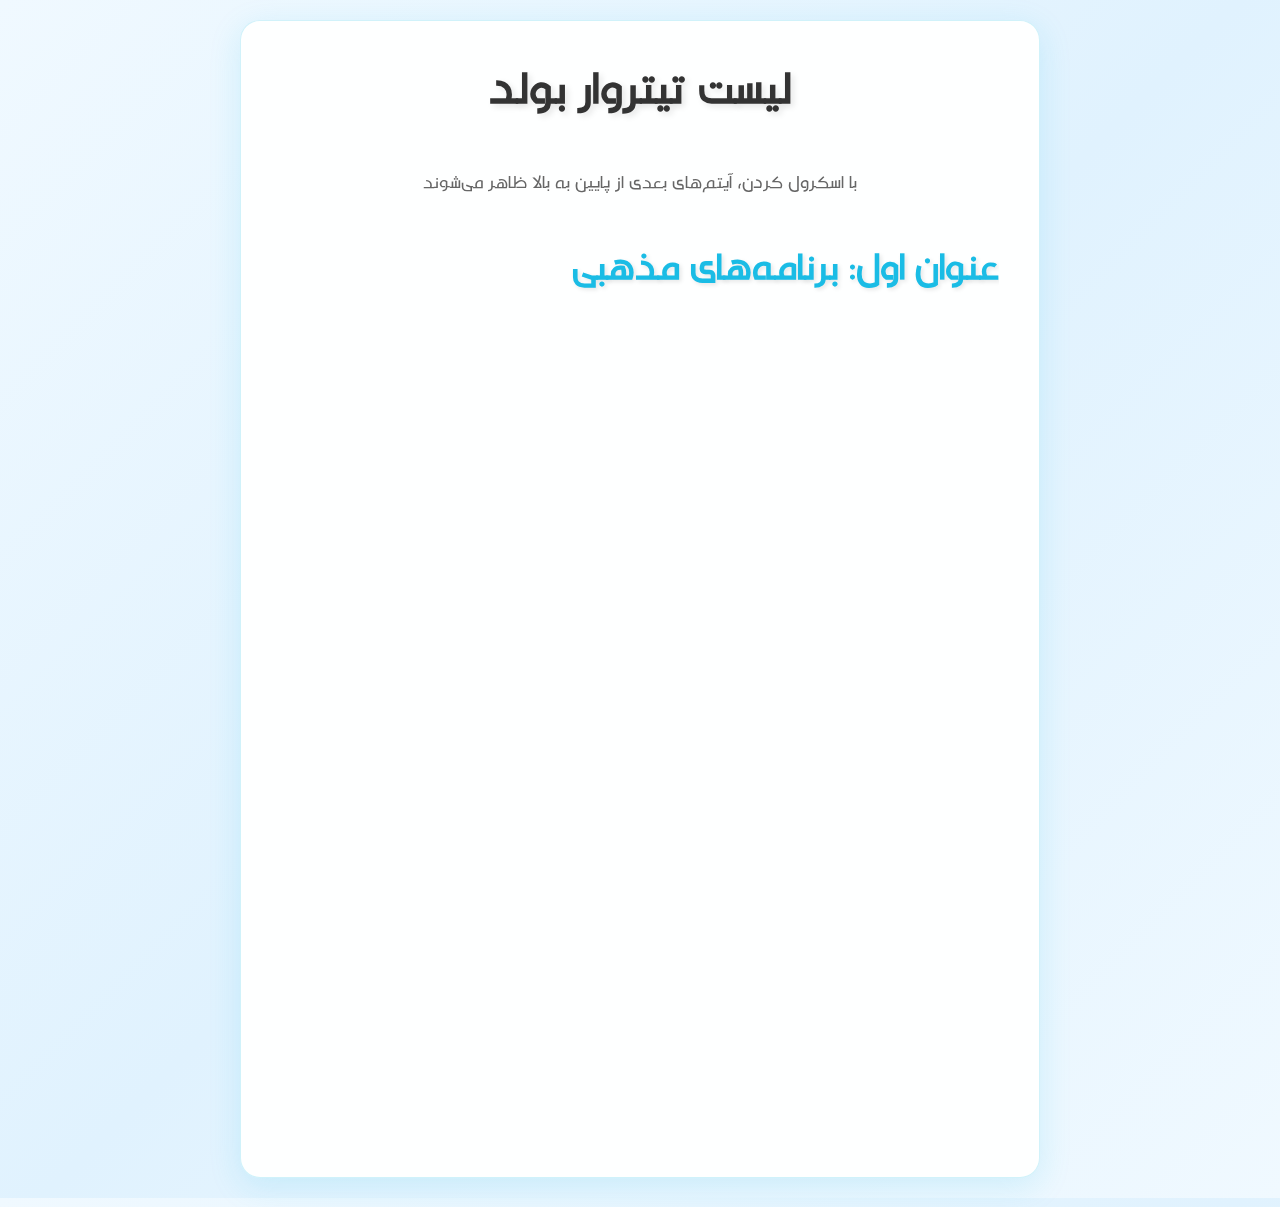
<file: components/bold-scroll-list-main-theme.html>
<!DOCTYPE html>
<html lang="fa" dir="rtl">
<head>
    <meta charset="UTF-8">
    <meta name="viewport" content="width=device-width, initial-scale=1.0">
    <title>لیست تیتروار بولد - تم اصلی سایت</title>
    <link href="https://cdn.jsdelivr.net/npm/bootstrap@5.3.0/dist/css/bootstrap.min.css" rel="stylesheet">
    <link href="../assets/css/styles.css" rel="stylesheet">
    <style>
        body {
            background: linear-gradient(135deg, #f0f9ff 0%, #e0f2fe 50%, #f0f9ff 100%);
            font-family: 'Assirat', Arial, sans-serif;
            min-height: 100vh;
            margin: 0;
            padding: 20px;
        }

        .bold-scroll-container {
            max-width: 800px;
            margin: 0 auto;
            background: rgba(255, 255, 255, 0.95);
            backdrop-filter: blur(10px);
            border-radius: 20px;
            padding: 40px;
            box-shadow: 0 8px 32px rgba(26, 188, 229, 0.15);
            border: 1px solid rgba(26, 188, 229, 0.2);
        }

        .scroll-list {
            list-style: none;
            padding: 0;
            margin: 0;
        }

        .scroll-item {
            font-size: 2.5rem;
            font-weight: 900;
            color: #1abce5;
            margin-bottom: 30px;
            opacity: 0;
            transform: translateY(100px);
            transition: all 0.8s cubic-bezier(0.25, 0.46, 0.45, 0.94);
            text-shadow: 2px 2px 4px rgba(0, 0, 0, 0.1);
            cursor: pointer;
            position: relative;
            overflow: hidden;
        }

        .scroll-item::before {
            content: '';
            position: absolute;
            top: 0;
            left: -100%;
            width: 100%;
            height: 100%;
            transition: left 0.6s ease;
        }

        .scroll-item:hover::before {
            left: 100%;
        }

        .scroll-item.animate {
            opacity: 1;
            transform: translateY(0);
        }


        .title {
            text-align: center;
            color: #333333;
            font-size: 3rem;
            font-weight: 900;
            margin-bottom: 50px;
            text-shadow: 3px 3px 6px rgba(0, 0, 0, 0.1);
        }

        .subtitle {
            text-align: center;
            color: #666666;
            font-size: 1.2rem;
            margin-bottom: 40px;
        }

        /* انیمیشن برای موبایل */
        @media (max-width: 768px) {
            .scroll-item {
                font-size: 1.8rem;
                margin-bottom: 20px;
            }
            
            .title {
                font-size: 2rem;
            }
            
            .bold-scroll-container {
                padding: 20px;
                margin: 10px;
            }
        }

        /* انیمیشن اضافی برای جلوه بصری */
        .scroll-item:nth-child(odd) {
            animation-delay: 0.1s;
        }

        .scroll-item:nth-child(even) {
            animation-delay: 0.2s;
        }
    </style>
</head>
<body>
    <div class="bold-scroll-container">
        <h1 class="title">لیست تیتروار بولد</h1>
        <p class="subtitle">با اسکرول کردن، آیتم‌های بعدی از پایین به بالا ظاهر می‌شوند</p>
        
        <ul class="scroll-list" id="scrollList">
            <li class="scroll-item">عنوان اول: برنامه‌های مذهبی</li>
            <li class="scroll-item">عنوان دوم: سخنرانی‌های معنوی</li>
            <li class="scroll-item">عنوان سوم: مراسم مذهبی</li>
            <li class="scroll-item">عنوان چهارم: آموزش‌های دینی</li>
            <li class="scroll-item">عنوان پنجم: دعا و نیایش</li>
            <li class="scroll-item">عنوان ششم: تفسیر قرآن</li>
            <li class="scroll-item">عنوان هفتم: احادیث معصومین</li>
            <li class="scroll-item">عنوان هشتم: اخلاق اسلامی</li>
            <li class="scroll-item">عنوان نهم: تاریخ اسلام</li>
            <li class="scroll-item">عنوان دهم: فقه و احکام</li>
        </ul>
    </div>

    <script>
        let lastScrollTop = 0;
        let isScrollingDown = true;

        // انیمیشن اسکرول برای ظاهر شدن آیتم‌ها از پایین به بالا
        function animateOnScroll() {
            const items = document.querySelectorAll('.scroll-item');
            const windowHeight = window.innerHeight;
            const currentScrollTop = window.pageYOffset || document.documentElement.scrollTop;
            
            // تشخیص جهت اسکرول
            if (currentScrollTop > lastScrollTop) {
                // اسکرول به پایین
                isScrollingDown = true;
                items.forEach((item, index) => {
                    const itemTop = item.getBoundingClientRect().top;
                    const itemVisible = 150;
                    
                    if (itemTop < windowHeight - itemVisible) {
                        setTimeout(() => {
                            item.classList.add('animate');
                        }, index * 20); // تأخیر برای هر آیتم
                    }
                });
            } else {
                // اسکرول به بالا
                isScrollingDown = false;
                items.forEach((item, index) => {
                    const itemTop = item.getBoundingClientRect().top;
                    const itemVisible = 150;
                    
                    if (itemTop > windowHeight - itemVisible) {
                        setTimeout(() => {
                            item.classList.remove('animate');
                        }, index * 50); // تأخیر کمتر برای حذف سریع‌تر
                    }
                });
            }
            
            lastScrollTop = currentScrollTop;
        }

        // اجرای انیمیشن در بارگذاری صفحه
        window.addEventListener('load', () => {
            animateOnScroll();
        });

        // اجرای انیمیشن در اسکرول با throttling برای عملکرد بهتر
        let scrollTimeout;
        window.addEventListener('scroll', () => {
            if (scrollTimeout) {
                clearTimeout(scrollTimeout);
            }
            scrollTimeout = setTimeout(animateOnScroll, 10);
        });

        // انیمیشن اضافی برای کلیک روی آیتم‌ها
        document.querySelectorAll('.scroll-item').forEach(item => {
            item.addEventListener('click', function() {
                this.style.transform = 'scale(0.95)';
                setTimeout(() => {
                    this.style.transform = 'translateY(-5px) scale(1.05)';
                }, 150);
            });
        });

        // انیمیشن اولیه برای آیتم‌های اول (فقط در بارگذاری صفحه)
        setTimeout(() => {
            const firstItems = document.querySelectorAll('.scroll-item:nth-child(-n+2)');
            firstItems.forEach((item, index) => {
                setTimeout(() => {
                    item.classList.add('animate');
                }, index * 200);
            });
        }, 500);
    </script>
</body>
</html>
</file>
<file: assets/css/styles.css>
/* Reset and Base Styles */
* {
    margin: 0;
    padding: 0;
    box-sizing: border-box;
}

.select-none {
    -webkit-user-select: none;
    user-select: none;
}

/* Font */
@font-face {
    font-family: 'Assirat';
    src: url("../fonts/Assirat.woff2") format('woff2');
    font-weight: normal;
}

* {
    font-family: Assirat !important;
}

/* Color Variables - حفظ رنگ‌های اصلی (لعاب) */
:root {
    --primary-color: #1abce5;
    --secondary-color: #9a9a9a;
    --accent-color: #006c58;
    --text-dark: #333333;
    --text-light: #666666;
    --bg-light: #f8f9fb;
    --bg-white: #ffffff;
    --shadow: rgba(0, 0, 0, 0.1);
}

/* Utility Classes */
.secondary {
    color: var(--secondary-color);
}

.main-color {
    color: var(--primary-color);
}

.text-white {
    color: var(--bg-white) !important;
}

.bg-light {
    background-color: var(--bg-light) !important;
}

/* Typography */
.hero-title {
    font-size: clamp(2rem, 5vw, 4rem);
    font-weight: bold;
    color: var(--primary-color);
    margin-bottom: 1rem;
    text-shadow: 0px 0rem 2.5rem rgba(0, 0, 0, 0.221);
}

.hero-subtitle {
    font-size: clamp(1.2rem, 3vw, 2rem);
    color: var(--text-dark);
    margin-bottom: 1rem;
    font-weight: 600;
}

.hero-description {
    font-size: clamp(1rem, 2vw, 1.3rem);
    color: var(--text-light);
    line-height: 1.8;
    max-width: 600px;
    margin: 0 auto;
}

.section-title {
    font-size: clamp(2rem, 4vw, 3rem);
    font-weight: bold;
    color: var(--primary-color);
    margin-bottom: 1rem;
    text-shadow: 0px 0rem 2.5rem rgba(0, 0, 0, 0.221);
}

.section-subtitle {
    font-size: clamp(1rem, 2vw, 1.3rem);
    color: var(--text-light);
    margin-bottom: 2rem;
}

/* Layout */
.max-width {
    margin: 0 auto;
    width: 100%;
}

.container {
    max-width: 1200px;
    margin: 0 auto;
    padding: 0 15px;
}

.section-padding {
    padding: 4rem 0;
}

/* Hero Section */
.hero-section {
    background: linear-gradient(135deg, var(--bg-white) 0%, var(--bg-light) 100%);
    height: 100vh;
    display: flex;
    flex-direction: column;
    justify-content: center;
    align-items: center;
    text-align: center;
    position: relative;
    overflow: hidden;
    padding: 2rem 0;
}

.hero-content {
    width: 100%;
    max-width: 1200px;
    padding: 2rem;
    margin-top: 80px;
    /* فضای کافی برای navigation */
}

.hero-logo img {
    width: clamp(100px, 18vw, 150px);
    height: auto;
}

/* Hero CTA Buttons */
.hero-cta {
    margin-top: 2rem;
    display: flex;
    gap: 1rem;
    justify-content: center;
    flex-wrap: wrap;
}

.cta-button {
    display: inline-flex;
    align-items: center;
    gap: 0.5rem;
    padding: 1rem 2rem;
    background: linear-gradient(135deg, var(--primary-color), #0ea5e9);
    color: white;
    text-decoration: none;
    border-radius: 50px;
    font-weight: bold;
    font-size: clamp(1rem, 2vw, 1.2rem);
    transition: all 0.3s ease;
    box-shadow: 0 4px 15px rgba(26, 188, 229, 0.3);
    border: 2px solid transparent;
}

.cta-button:hover {
    transform: translateY(-3px);
    box-shadow: 0 8px 25px rgba(26, 188, 229, 0.4);
    color: white;
    text-decoration: none;
}

.cta-button.secondary {
    background: transparent;
    color: var(--primary-color);
    border-color: var(--primary-color);
    box-shadow: none;
}

.cta-button.secondary:hover {
    background: var(--primary-color);
    color: white;
    box-shadow: 0 8px 25px rgba(26, 188, 229, 0.4);
}

.cta-button i {
    font-size: 1.2em;
}


/* Navigation */
.main-nav {
    position: fixed;
    top: 0;
    left: 0;
    right: 0;
    background: rgba(255, 255, 255, 0.95);
    backdrop-filter: blur(10px);
    z-index: 1000;
    padding: 1.2rem 0;
    box-shadow: 0 2px 20px rgba(0, 0, 0, 0.1);
    width: 100%;
    transition: all 0.3s ease;
    min-height: 80px;
}

/* حالت اسکرول شده هدر */
.main-nav.scrolled {
    background: rgba(255, 255, 255, 0.98);
    box-shadow: 0 4px 30px rgba(0, 0, 0, 0.15);
    padding: 0.8rem 0;
}

.nav-container {
    max-width: 1200px;
    margin: 0 auto;
    padding: 0 20px;
    display: flex;
    align-items: center;
    justify-content: center;
    gap: 2rem;
    position: relative;
}

.nav-logo {
    flex-shrink: 0;
    position: absolute;
    right: 20px;
}

.nav-logo img {
    height: 50px;
    width: auto;
    transition: all 0.3s ease;
}

/* Hamburger Menu Button */
.hamburger-btn {
    display: none;
    flex-direction: column;
    justify-content: space-around;
    width: 35px;
    height: 35px;
    background: transparent;
    border: none;
    cursor: pointer;
    padding: 8px;
    z-index: 1001;
    position: absolute;
    left: 20px;
    outline: none;
    -webkit-tap-highlight-color: transparent;
    border-radius: 5px;
    transition: background-color 0.3s ease;
}

.hamburger-btn:hover {
    background-color: rgba(26, 188, 229, 0.1);
}

.hamburger-line {
    width: 100%;
    height: 3px;
    background: var(--primary-color);
    border-radius: 2px;
    transition: all 0.3s ease;
    transform-origin: center;
    display: block;
}

/* Hamburger Animation */
.hamburger-btn.active .hamburger-line:nth-child(1) {
    transform: rotate(45deg) translate(6px, 6px);
}

.hamburger-btn.active .hamburger-line:nth-child(2) {
    opacity: 0;
}

.hamburger-btn.active .hamburger-line:nth-child(3) {
    transform: rotate(-45deg) translate(6px, -6px);
}

.nav-links {
    display: flex;
    justify-content: center;
    flex-wrap: wrap;
    gap: 30px;
    margin: 0;
    flex: 1;
}

.nav-link {
    color: var(--text-dark);
    text-decoration: none;
    font-weight: 600;
    font-size: clamp(0.9rem, 2vw, 1.1rem);
    transition: color 0.3s ease;
    padding: 0.5rem 1rem;
    border-radius: 25px;
    transition: all 0.3s ease;
}

.nav-link:hover,
.nav-link.active {
    color: var(--primary-color);
    background-color: rgba(26, 188, 229, 0.1);
    transform: translateY(-2px);
}

/* Hashtag Section - Cloud Style */
#hashtag {
    background: linear-gradient(135deg, #f0f9ff 0%, #e0f2fe 50%, #f0f9ff 100%);
    position: relative;
    overflow: hidden;
}

#hashtag::before {
    content: '';
    position: absolute;
    top: 0;
    left: 0;
    right: 0;
    bottom: 0;
    background:
        radial-gradient(circle at 20% 20%, rgba(26, 188, 229, 0.1) 0%, transparent 50%),
        radial-gradient(circle at 80% 80%, rgba(26, 188, 229, 0.08) 0%, transparent 50%),
        radial-gradient(circle at 40% 60%, rgba(26, 188, 229, 0.06) 0%, transparent 50%);
    z-index: 0;
}

.hashtag-container {
    display: flex;
    flex-wrap: wrap;
    justify-content: center;
    gap: 2.5rem;
    margin-top: 3rem;
    position: relative;
    min-height: 500px;
    align-items: flex-start;
    align-content: center;
    z-index: 1;
    padding: 2rem 0;
}

.hashtag-item {
    padding: 2rem 1.5rem;
    border-radius: 40px;
    text-align: center;
    box-shadow:
        0 8px 32px rgba(0, 0, 0, 0.1),
        0 0 0 1px rgba(255, 255, 255, 0.2),
        inset 0 1px 0 rgba(255, 255, 255, 0.3);
    transition: all 0.4s cubic-bezier(0.4, 0, 0.2, 1);
    flex: 0 0 auto;
    min-width: 250px;
    max-width: 280px;
    position: relative;
    backdrop-filter: blur(10px);
    -webkit-backdrop-filter: blur(10px);
    animation: cloudFloat 6s ease-in-out infinite;
    transform-style: preserve-3d;
}

/* هشتگ 1: #قناة_الصراط - آبی اصلی */
.hashtag-item:nth-child(1) {
    animation-delay: 0s;
    transform: translateY(0px) rotate(2deg);
    --hashtag-color: #1abce5;
    --hashtag-gradient: linear-gradient(135deg, #1abce5, #0ea5e9);
    --hashtag-shadow: rgba(26, 188, 229, 0.3);
    background: linear-gradient(135deg, rgba(26, 188, 229, 0.15) 0%, rgba(14, 165, 233, 0.1) 100%);
    border: 2px solid rgba(26, 188, 229, 0.2);
}

/* هشتگ 2: #إنا_علی_العهد - سبز */
.hashtag-item:nth-child(2) {
    animation-delay: -1s;
    transform: translateY(-10px) rotate(-1deg);
    --hashtag-color: #10b981;
    --hashtag-gradient: linear-gradient(135deg, #10b981, #059669);
    --hashtag-shadow: rgba(16, 185, 129, 0.3);
    background: linear-gradient(135deg, rgba(16, 185, 129, 0.15) 0%, rgba(5, 150, 105, 0.1) 100%);
    border: 2px solid rgba(16, 185, 129, 0.2);
}

/* هشتگ 3: #وفقا_للمناسبات - نارنجی */
.hashtag-item:nth-child(3) {
    animation-delay: -2s;
    transform: translateY(5px) rotate(1.5deg);
    --hashtag-color: #f59e0b;
    --hashtag-gradient: linear-gradient(135deg, #f59e0b, #d97706);
    --hashtag-shadow: rgba(245, 158, 11, 0.3);
    background: linear-gradient(135deg, rgba(245, 158, 11, 0.15) 0%, rgba(217, 119, 6, 0.1) 100%);
    border: 2px solid rgba(245, 158, 11, 0.2);
}

/* هشتگ 4: #محبة_الله - قرمز */
.hashtag-item:nth-child(4) {
    animation-delay: -3s;
    transform: translateY(-5px) rotate(-0.5deg);
    --hashtag-color: #ef4444;
    --hashtag-gradient: linear-gradient(135deg, #ef4444, #dc2626);
    --hashtag-shadow: rgba(239, 68, 68, 0.3);
    background: linear-gradient(135deg, rgba(239, 68, 68, 0.15) 0%, rgba(220, 38, 38, 0.1) 100%);
    border: 2px solid rgba(239, 68, 68, 0.2);
}

/* هشتگ 5: #مداد - بنفش */
.hashtag-item:nth-child(5) {
    animation-delay: -4s;
    transform: translateY(8px) rotate(1deg);
    --hashtag-color: #8b5cf6;
    --hashtag-gradient: linear-gradient(135deg, #8b5cf6, #7c3aed);
    --hashtag-shadow: rgba(139, 92, 246, 0.3);
    background: linear-gradient(135deg, rgba(139, 92, 246, 0.15) 0%, rgba(124, 58, 237, 0.1) 100%);
    border: 2px solid rgba(139, 92, 246, 0.2);
}

/* هشتگ 6: #مصباح_الهداية - زرد */
.hashtag-item:nth-child(6) {
    animation-delay: -5s;
    transform: translateY(-8px) rotate(-1.5deg);
    --hashtag-color: #eab308;
    --hashtag-gradient: linear-gradient(135deg, #eab308, #ca8a04);
    --hashtag-shadow: rgba(234, 179, 8, 0.3);
    background: linear-gradient(135deg, rgba(234, 179, 8, 0.15) 0%, rgba(202, 138, 4, 0.1) 100%);
    border: 2px solid rgba(234, 179, 8, 0.2);
}

/* هشتگ 7: #أحباء_الله - صورتی */
.hashtag-item:nth-child(7) {
    animation-delay: -6s;
    transform: translateY(3px) rotate(0.5deg);
    --hashtag-color: #ec4899;
    --hashtag-gradient: linear-gradient(135deg, #ec4899, #db2777);
    --hashtag-shadow: rgba(236, 72, 153, 0.3);
    background: linear-gradient(135deg, rgba(236, 72, 153, 0.15) 0%, rgba(219, 39, 119, 0.1) 100%);
    border: 2px solid rgba(236, 72, 153, 0.2);
}

/* هشتگ 8: #تحت_الضوء - آبی تیره */
.hashtag-item:nth-child(8) {
    animation-delay: -7s;
    transform: translateY(-3px) rotate(-0.8deg);
    --hashtag-color: #3b82f6;
    --hashtag-gradient: linear-gradient(135deg, #3b82f6, #2563eb);
    --hashtag-shadow: rgba(59, 130, 246, 0.3);
    background: linear-gradient(135deg, rgba(59, 130, 246, 0.15) 0%, rgba(37, 99, 235, 0.1) 100%);
    border: 2px solid rgba(59, 130, 246, 0.2);
}

/* هشتگ 9: #لعلهم_يتفكرون - سبز تیره */
.hashtag-item:nth-child(9) {
    animation-delay: -8s;
    transform: translateY(6px) rotate(1.2deg);
    --hashtag-color: #059669;
    --hashtag-gradient: linear-gradient(135deg, #059669, #047857);
    --hashtag-shadow: rgba(5, 150, 105, 0.3);
    background: linear-gradient(135deg, rgba(5, 150, 105, 0.15) 0%, rgba(4, 120, 87, 0.1) 100%);
    border: 2px solid rgba(5, 150, 105, 0.2);
}

/* هشتگ 10: #شغف_اللقاء - قرمز تیره */
.hashtag-item:nth-child(10) {
    animation-delay: -9s;
    transform: translateY(-6px) rotate(-1.8deg);
    --hashtag-color: #dc2626;
    --hashtag-gradient: linear-gradient(135deg, #dc2626, #b91c1c);
    --hashtag-shadow: rgba(220, 38, 38, 0.3);
    background: linear-gradient(135deg, rgba(220, 38, 38, 0.15) 0%, rgba(185, 28, 28, 0.1) 100%);
    border: 2px solid rgba(220, 38, 38, 0.2);
}

.hashtag-icon {
    font-size: 3rem;
    color: var(--hashtag-color, var(--primary-color));
    margin-bottom: 1.5rem;
    display: flex;
    justify-content: center;
    align-items: center;
    transition: all 0.3s ease;
    filter: drop-shadow(0 4px 8px var(--hashtag-shadow, rgba(26, 188, 229, 0.3)));
    animation: iconPulse 3s ease-in-out infinite;
}

.hashtag-icon i {
    font-size: inherit;
    color: inherit;
    display: inline-block;
    line-height: 1;
    width: 1em;
    height: 1em;
    text-align: center;
    vertical-align: middle;
}

/* Ensure icons are properly centered and visible */
.hashtag-icon i:before {
    display: inline-block;
    width: 100%;
    height: 100%;
    line-height: 1;
    text-align: center;
    vertical-align: middle;
}

.hashtag-item:hover .hashtag-icon {
    transform: scale(1.1) rotate(5deg);
    filter: drop-shadow(0 6px 12px var(--hashtag-shadow, rgba(26, 188, 229, 0.5)));
    animation-play-state: paused;
}

.hashtag-item:hover {
    transform: translateY(-15px) scale(1.05) rotate(0deg);
    box-shadow:
        0 20px 60px var(--hashtag-shadow, rgba(0, 0, 0, 0.25)),
        0 0 0 2px var(--hashtag-color, rgba(26, 188, 229, 0.4)),
        inset 0 1px 0 rgba(255, 255, 255, 0.5);
    background: var(--hashtag-gradient, linear-gradient(135deg, rgba(255, 255, 255, 0.95) 0%, rgba(255, 255, 255, 0.8) 100%));
    animation-play-state: paused;
}

.hashtag {
    display: inline-block;
    background: var(--hashtag-gradient, linear-gradient(135deg, var(--primary-color), #0ea5e9));
    color: white;
    padding: 1rem 2rem;
    border-radius: 30px;
    font-size: clamp(1.1rem, 2vw, 1.3rem);
    font-weight: bold;
    margin-bottom: 1rem;
    box-shadow:
        0 6px 20px var(--hashtag-shadow, rgba(26, 188, 229, 0.4)),
        inset 0 1px 0 rgba(255, 255, 255, 0.3);
    position: relative;
    overflow: hidden;
    transition: all 0.3s ease;
}

.hashtag::before {
    content: '';
    position: absolute;
    top: 0;
    left: -100%;
    width: 100%;
    height: 100%;
    background: linear-gradient(90deg, transparent, rgba(255, 255, 255, 0.3), transparent);
    transition: left 0.6s ease;
}

.hashtag:hover::before {
    left: 100%;
}

.hashtag-desc {
    color: var(--text-light);
    font-size: clamp(0.9rem, 2vw, 1.1rem);
    margin: 0;
    font-weight: 500;
    opacity: 0.8;
}

/* Cloud-style section titles */
#hashtag .section-title {
    position: relative;
    z-index: 2;
    text-shadow: 0 2px 4px rgba(26, 188, 229, 0.2);
}

#hashtag .section-subtitle {
    position: relative;
    z-index: 2;
    color: var(--text-light);
    opacity: 0.9;
}

/* Steps Section */
.steps-container {
    display: grid;
    grid-template-columns: repeat(auto-fit, minmax(250px, 1fr));
    gap: 2rem;
    margin-top: 2rem;
}

.step-item {
    background: var(--bg-white);
    padding: 2rem;
    border-radius: 15px;
    text-align: center;
    position: relative;
    box-shadow: 0 5px 20px rgba(0, 0, 0, 0.1);
    transition: transform 0.3s ease;
}

.step-item:hover {
    transform: translateY(-5px);
}

.step-number {
    position: absolute;
    top: -15px;
    left: 50%;
    transform: translateX(-50%);
    background: var(--primary-color);
    color: white;
    width: 30px;
    height: 30px;
    border-radius: 50%;
    display: flex;
    align-items: center;
    justify-content: center;
    font-weight: bold;
    font-size: 1.2rem;
}

.step-icon {
    font-size: 3rem;
    color: var(--primary-color);
    margin: 1rem 0;
}

.step-title {
    font-size: clamp(1.2rem, 2vw, 1.5rem);
    color: var(--text-dark);
    margin-bottom: 1rem;
    font-weight: bold;
}

.step-description {
    color: var(--text-light);
    font-size: clamp(0.9rem, 2vw, 1.1rem);
    line-height: 1.6;
}

/* Benefits Section */
.benefit-card {
    background: var(--bg-white);
    padding: 2rem;
    border-radius: 15px;
    text-align: center;
    height: 100%;
    box-shadow: 0 5px 20px rgba(0, 0, 0, 0.1);
    transition: transform 0.3s ease, box-shadow 0.3s ease;
    border: 2px solid transparent;
}

.benefit-card:hover {
    transform: translateY(-5px);
    box-shadow: 0 15px 40px rgba(0, 0, 0, 0.15);
    border-color: var(--primary-color);
}

.benefit-icon {
    font-size: 3rem;
    color: var(--primary-color);
    margin-bottom: 1rem;
}

.benefit-title {
    font-size: clamp(1.2rem, 2vw, 1.5rem);
    color: var(--text-dark);
    margin-bottom: 1rem;
    font-weight: bold;
}

.benefit-description {
    color: var(--text-light);
    font-size: clamp(0.9rem, 2vw, 1.1rem);
    line-height: 1.6;
}

/* Rules Section */
.rules-container {
    display: grid;
    grid-template-columns: repeat(auto-fit, minmax(300px, 1fr));
    gap: 2rem;
    margin-top: 2rem;
}

.rule-item {
    background: var(--bg-white);
    padding: 2rem;
    border-radius: 15px;
    display: flex;
    align-items: flex-start;
    gap: 1rem;
    box-shadow: 0 5px 20px rgba(0, 0, 0, 0.1);
    transition: transform 0.3s ease;
}

.rule-item:hover {
    transform: translateY(-3px);
}

.rule-icon {
    font-size: 2rem;
    color: var(--primary-color);
    flex-shrink: 0;
    margin-top: 0.5rem;
}

.rule-content {
    flex: 1;
}

.rule-title {
    font-size: clamp(1.1rem, 2vw, 1.3rem);
    color: var(--text-dark);
    margin-bottom: 0.5rem;
    font-weight: bold;
}

.rule-description {
    color: var(--text-light);
    font-size: clamp(0.9rem, 2vw, 1.1rem);
    line-height: 1.6;
    margin: 0;
}

/* Frequencies Section */
.frequencies-section {
    background: linear-gradient(135deg, var(--primary-color) 0%, #0ea4e9ac 20%);
    color: white;
    position: relative;
    overflow: hidden;
    min-height: 100vh;
    display: flex;
    align-items: center;
}

.frequencies-section .parallax-bg {
    position: absolute;
    top: 0;
    left: 0;
    right: 0;
    bottom: 0;
    background: url("../images/satellite22.jpg");
    background-size: cover;
    background-position: center;
    background-attachment: fixed;
    opacity: 1;
    z-index: 0;
    will-change: transform;
    transform: translateZ(0);
}

.frequencies-section .parallax-overlay {
    position: absolute;
    top: 0;
    left: 0;
    right: 0;
    bottom: 0;
    background: linear-gradient(135deg, rgba(26, 188, 229, 0.8) 0%, rgba(14, 165, 233, 0.8) 100%);
    z-index: 1;
}

.frequencies-content {
    position: relative;
    z-index: 2;
    display: grid;
    grid-template-columns: repeat(auto-fit, minmax(300px, 1fr));
    gap: 2rem;
    margin-top: 2rem;
}

.frequency-item {
    padding: 2rem;
    border-radius: 15px;
    text-align: center;
    border: 1px solid rgba(255, 255, 255, 0.3);
    transition: all 0.3s ease;
    transform: translateZ(0);
    box-shadow: 0 8px 32px rgba(0, 0, 0, 0.1);
    animation: parallaxFloat 8s ease-in-out infinite;
}

.frequency-item:nth-child(2) {
    animation-delay: -4s;
}

.frequency-item:hover {
    transform: translateY(-10px) translateZ(0);
    background: rgba(255, 255, 255, 0.2);
    box-shadow: 0 15px 40px rgba(0, 0, 0, 0.2);
}

.frequency-icon {
    font-size: 3rem;
    color: white;
    margin-bottom: 1rem;
    opacity: 0.9;
    transition: all 0.3s ease;
    transform: translateZ(0);
}

.frequency-item:hover .frequency-icon {
    transform: scale(1.1) translateZ(0);
    opacity: 1;
}

.frequency-item h4 {
    font-size: clamp(1.2rem, 2vw, 1.5rem);
    margin-bottom: 1rem;
    font-weight: bold;
}

.frequency-item p {
    font-size: clamp(0.9rem, 2vw, 1.1rem);
    opacity: 0.9;
    line-height: 1.6;
}

/* Social Media Section */
.social-links {
    display: flex;
    justify-content: center;
    flex-wrap: wrap;
    gap: 2rem;
    margin-top: 2rem;
}

.social-link {
    display: flex;
    flex-direction: column;
    align-items: center;
    text-decoration: none;
    color: var(--text-dark);
    padding: 1.5rem;
    border-radius: 15px;
    background: var(--bg-white);
    box-shadow: 0 5px 20px rgba(0, 0, 0, 0.1);
    transition: all 0.3s ease;
    min-width: 120px;
}

.social-link:hover {
    transform: translateY(-5px);
    box-shadow: 0 15px 40px rgba(0, 0, 0, 0.15);
    color: var(--primary-color);
}

.social-link i {
    font-size: 2.5rem;
    margin-bottom: 0.5rem;
}

.social-link span {
    font-size: clamp(0.9rem, 2vw, 1.1rem);
    font-weight: 600;
}

/* Footer */
.footer-section {
    background: linear-gradient(135deg, #1a1a1a 0%, #2d2d2d 50%, #1a1a1a 100%);
    color: white;
    padding: 4rem 0 0;
    position: relative;
    overflow: hidden;
}

.footer-background {
    position: absolute;
    top: 0;
    left: 0;
    right: 0;
    bottom: 0;
    background: linear-gradient(135deg, var(--text-dark) 0%, #2c2c2c 50%, var(--text-dark) 100%);
    z-index: 0;
}

.footer-pattern {
    position: absolute;
    top: 0;
    left: 0;
    right: 0;
    bottom: 0;
    background-image:
        radial-gradient(circle at 20% 80%, rgba(26, 188, 229, 0.1) 0%, transparent 50%),
        radial-gradient(circle at 80% 20%, rgba(26, 188, 229, 0.1) 0%, transparent 50%),
        radial-gradient(circle at 40% 40%, rgba(26, 188, 229, 0.05) 0%, transparent 50%);
    z-index: 1;
}

.footer-main {
    position: relative;
    z-index: 2;
    padding-bottom: 3rem;
}

.footer-brand {
    text-align: center;
}

.footer-logo {
    margin-bottom: 1.5rem;
    display: flex;
    justify-content: center;
}

.footer-logo img {
    width: clamp(80px, 12vw, 120px);
    height: auto;
    filter: drop-shadow(0 4px 8px rgba(0, 0, 0, 0.3));
    transition: transform 0.3s ease;
}

.footer-logo img:hover {
    transform: scale(1.05);
}

.footer-brand-title {
    font-size: clamp(1.5rem, 3vw, 2rem);
    color: var(--primary-color);
    margin-bottom: 1rem;
    font-weight: bold;
    text-shadow: 0 2px 4px rgba(0, 0, 0, 0.3);
}

.footer-description {
    color: rgba(255, 255, 255, 0.85);
    font-size: clamp(0.9rem, 2vw, 1.1rem);
    line-height: 1.7;
    margin-bottom: 2rem;
    text-align: right;
}

.footer-social {
    display: flex;
    justify-content: center;
    gap: 1rem;
    margin-top: 1.5rem;
}

.social-icon {
    display: flex;
    align-items: center;
    justify-content: center;
    width: 45px;
    height: 45px;
    background: linear-gradient(135deg, var(--primary-color), #0ea5e9);
    color: white;
    border-radius: 50%;
    text-decoration: none;
    font-size: 1.2rem;
    transition: all 0.3s ease;
    box-shadow: 0 4px 15px rgba(26, 188, 229, 0.3);
}

.social-icon:hover {
    transform: translateY(-3px) scale(1.1);
    box-shadow: 0 8px 25px rgba(26, 188, 229, 0.5);
    color: white;
    text-decoration: none;
}

.footer-column {
    text-align: center;
}

.footer-title {
    font-size: clamp(1.2rem, 2.5vw, 1.5rem);
    color: var(--primary-color);
    margin-bottom: 1.5rem;
    font-weight: bold;
    position: relative;
    padding-bottom: 0.5rem;
}

.footer-title::after {
    content: '';
    position: absolute;
    bottom: 0;
    left: 50%;
    transform: translateX(-50%);
    width: 40px;
    height: 2px;
    background: linear-gradient(90deg, var(--primary-color), #0ea5e9);
    border-radius: 1px;
}

.footer-links {
    list-style: none;
    padding: 0;
    margin: 0;
}

.footer-links li {
    margin-bottom: 0.8rem;
}

.footer-link {
    color: rgba(255, 255, 255, 0.8);
    text-decoration: none;
    font-size: clamp(0.9rem, 2vw, 1rem);
    transition: all 0.3s ease;
    display: inline-block;
    padding: 0.3rem 0;
    position: relative;
}

.footer-link::before {
    content: '';
    position: absolute;
    right: 0;
    top: 50%;
    transform: translateY(-50%);
    width: 0;
    height: 1px;
    background: var(--primary-color);
    transition: width 0.3s ease;
}

.footer-link:hover {
    color: var(--primary-color);
    padding-right: 1rem;
    text-decoration: none;
}

.footer-link:hover::before {
    width: 0.5rem;
}


.contact-info {
    display: flex;
    flex-direction: column;
    gap: 1rem;
}

.contact-item {
    display: flex;
    align-items: center;
    gap: 1rem;
    padding: 0.8rem;
    background: rgba(255, 255, 255, 0.05);
    border-radius: 8px;
    transition: all 0.3s ease;
}

.contact-item:hover {
    background: rgba(26, 188, 229, 0.1);
    transform: translateX(5px);
}

.contact-item i {
    font-size: 1.2rem;
    color: var(--primary-color);
    width: 20px;
    text-align: center;
}

.contact-item span {
    color: rgba(255, 255, 255, 0.85);
    font-size: 0.9rem;
}

.footer-bottom {
    background: rgba(0, 0, 0, 0.3);
    padding: 1.5rem 0;
    border-top: 1px solid rgba(255, 255, 255, 0.1);
    position: relative;
    z-index: 2;
    width: 100%;
    margin-top: 2rem;
}

.footer-copyright {
    color: rgba(255, 255, 255, 0.7);
    font-size: clamp(0.8rem, 2vw, 0.9rem);
    margin: 0;
    text-align: center;
}

.copyright-year {
    color: var(--primary-color);
    font-weight: bold;
}

.footer-bottom-links {
    display: flex;
    justify-content: center;
    gap: 2rem;
    flex-wrap: wrap;
}

.footer-bottom-link {
    color: rgba(255, 255, 255, 0.6);
    text-decoration: none;
    font-size: 0.8rem;
    transition: color 0.3s ease;
}

.footer-bottom-link:hover {
    color: var(--primary-color);
    text-decoration: none;
}

/* Responsive Design */
@media (max-width: 768px) {
    .hamburger-btn {
        display: flex !important;
        visibility: visible !important;
        opacity: 1 !important;
        pointer-events: auto !important;
    }

    .nav-container {
        justify-content: center;
        align-items: center;
        min-height: 80px;
        padding: 1rem 20px;
    }

    .nav-links {
        position: fixed;
        top: 0;
        left: -100%;
        width: 80%;
        height: 100vh;
        background: rgba(255, 255, 255, 0.98);
        backdrop-filter: blur(10px);
        flex-direction: column;
        justify-content: flex-start;
        align-items: center;
        padding-top: 120px;
        gap: 2rem;
        transition: left 0.3s ease;
        box-shadow: 5px 0 20px rgba(0, 0, 0, 0.1);
        z-index: 999;
    }

    .nav-links.active {
        left: 0;
    }

    .nav-link {
        padding: 1.2rem 2rem;
        font-size: 1.1rem;
        width: 100%;
        text-align: center;
        border-radius: 10px;
        transition: all 0.3s ease;
        margin: 0.2rem 0;
    }

    .nav-link:hover {
        background: rgba(26, 188, 229, 0.1);
        transform: translateX(5px);
    }

    .nav-logo img {
        height: 45px;
    }

    .hero-section {
        padding: 2rem 1rem;
        height: 100vh;
        padding-top: 120px;
    }

    .hero-content {
        margin-top: 0;
        padding: 2rem 1rem;
        min-height: calc(100vh - 140px);
        display: flex;
        flex-direction: column;
        justify-content: center;
    }

    .hero-logo {
        margin-bottom: 2.5rem;
    }

    .hero-logo img {
        width: clamp(120px, 20vw, 150px);
    }

    .hero-description {
        font-size: 1.1rem;
        line-height: 1.9;
        margin-bottom: 2rem;
    }

    .hero-title {
        font-size: clamp(2.5rem, 6vw, 4rem);
        margin-bottom: 1.5rem;
    }

    .hero-subtitle {
        font-size: clamp(1.4rem, 3.5vw, 2rem);
        margin-bottom: 1.5rem;
    }

    .section-padding {
        padding: 2rem 0;
    }

    .hashtag-container {
        flex-direction: column;
        align-items: center;
        gap: 1.5rem;
        min-height: auto;
        padding: 1rem 0;
    }

    .hashtag-item {
        min-width: 100%;
        max-width: 100%;
        animation: none;
        transform: none;
    }

    .hashtag-item:nth-child(1),
    .hashtag-item:nth-child(2),
    .hashtag-item:nth-child(3),
    .hashtag-item:nth-child(4),
    .hashtag-item:nth-child(5),
    .hashtag-item:nth-child(6),
    .hashtag-item:nth-child(7),
    .hashtag-item:nth-child(8),
    .hashtag-item:nth-child(9),
    .hashtag-item:nth-child(10),
    .hashtag-item:nth-child(11) {
        animation: cloudFloat 4s ease-in-out infinite;
        transform: none;
    }

    .hashtag-icon {
        font-size: 2.5rem;
    }

    .steps-container,
    .rules-container {
        grid-template-columns: 1fr;
    }

    .frequencies-section {
        min-height: 80vh;
    }

    .frequencies-section .parallax-bg {
        background-attachment: scroll;
    }

    .frequency-item {
        animation: none;
    }

    .frequency-item:hover {
        animation: parallaxFloat 3s ease-in-out infinite;
    }

    .social-links {
        gap: 1rem;
    }

    .social-link {
        min-width: 100px;
        padding: 1rem;
    }

    .hero-cta {
        flex-direction: column;
        align-items: center;
        gap: 1.5rem;
        margin-top: 3rem;
    }

    .cta-button {
        width: 100%;
        max-width: 320px;
        justify-content: center;
        padding: 1.2rem 2rem;
        font-size: 1.1rem;
    }

    /* Footer Mobile Styles */
    .footer-section {
        padding: 3rem 0 0;
    }

    .footer-main {
        padding-bottom: 2rem;
    }

    .footer-brand {
        margin-bottom: 2rem;
    }

    .footer-social {
        gap: 0.8rem;
    }

    .social-icon {
        width: 40px;
        height: 40px;
        font-size: 1rem;
    }

    .footer-column {
        margin-bottom: 2rem;
    }

    .footer-title {
        font-size: 1.3rem;
        margin-bottom: 1rem;
    }


    .contact-info {
        gap: 0.8rem;
    }

    .contact-item {
        padding: 0.6rem;
        flex-direction: column;
        text-align: center;
        gap: 0.5rem;
    }

    .contact-item i {
        font-size: 1.5rem;
    }

    .footer-bottom-links {
        gap: 1rem;
        margin-top: 1rem;
    }

    .footer-bottom-link {
        font-size: 0.75rem;
    }
}

@media (max-width: 480px) {
    .hamburger-btn {
        display: flex !important;
        width: 32px;
        height: 32px;
        padding: 6px;
    }

    .hamburger-line {
        height: 2px;
    }

    .nav-links {
        width: 90%;
        padding-top: 120px;
        left: -100%;
        transition: left 0.3s ease;
    }

    .nav-links.active {
        left: 0;
    }

    .nav-link {
        padding: 1rem 1.5rem;
        font-size: 1rem;
        margin: 0.3rem 0;
    }

    .nav-logo img {
        height: 40px;
    }

    .hero-section {
        padding-top: 130px;
    }

    .hero-content {
        min-height: calc(100vh - 150px);
    }

    .hero-logo {
        margin-bottom: 3rem;
    }

    .hero-logo img {
        width: clamp(130px, 22vw, 150px);
    }

    .hero-description {
        font-size: 1rem;
        line-height: 1.8;
        margin-bottom: 1.8rem;
    }

    .hero-title {
        font-size: clamp(2.2rem, 5.5vw, 3.5rem);
        margin-bottom: 1.2rem;
    }

    .hero-subtitle {
        font-size: clamp(1.3rem, 3.2vw, 1.8rem);
        margin-bottom: 1.2rem;
    }

    .hero-cta {
        gap: 1.2rem;
        margin-top: 2.5rem;
    }

    .cta-button {
        max-width: 300px;
        padding: 1rem 1.8rem;
        font-size: 1rem;
    }


    .section-title {
        font-size: 2rem;
    }

    .hashtag-item,
    .step-item,
    .benefit-card,
    .rule-item {
        padding: 1.5rem;
    }

    .frequency-item {
        padding: 1.5rem;
    }

    .frequencies-section {
        min-height: 70vh;
    }

    .frequencies-section .parallax-bg {
        background-attachment: scroll;
    }

    .frequency-item {
        animation: none;
    }

    .frequency-item:hover {
        animation: parallaxFloat 3s ease-in-out infinite;
    }

    .frequency-item:hover .frequency-icon {
        transform: scale(1.05) translateZ(0);
    }

    .frequency-item:hover {
        background: rgba(255, 255, 255, 0.25);
        box-shadow: 0 10px 30px rgba(0, 0, 0, 0.15);
        transform: translateY(-5px) translateZ(0);
        border-color: rgba(255, 255, 255, 0.4);
        backdrop-filter: blur(20px);
        -webkit-backdrop-filter: blur(20px);
        -moz-backdrop-filter: blur(20px);
    }

    /* Footer Mobile Small Styles */
    .footer-section {
        padding: 2rem 0 0;
    }

    .footer-main {
        padding-bottom: 1.5rem;
    }

    .footer-brand-title {
        font-size: 1.5rem;
    }

    .footer-description {
        font-size: 0.9rem;
        margin-bottom: 1.5rem;
    }

    .footer-social {
        gap: 0.6rem;
        margin-top: 1rem;
    }

    .social-icon {
        width: 35px;
        height: 35px;
        font-size: 0.9rem;
    }

    .footer-column {
        margin-bottom: 1.5rem;
    }

    .footer-title {
        font-size: 1.1rem;
        margin-bottom: 0.8rem;
    }

    .footer-title::after {
        width: 30px;
    }

    .footer-links li {
        margin-bottom: 0.6rem;
    }

    .footer-link {
        font-size: 0.85rem;
    }


    .contact-info {
        gap: 0.6rem;
    }

    .contact-item {
        padding: 0.5rem;
        gap: 0.3rem;
    }

    .contact-item i {
        font-size: 1.3rem;
    }

    .contact-item span {
        font-size: 0.8rem;
    }

    .footer-bottom {
        padding: 1rem 0;
    }

    .footer-copyright {
        font-size: 0.75rem;
        margin-bottom: 0.5rem;
    }

    .footer-bottom-links {
        gap: 0.8rem;
        margin-top: 0.5rem;
    }

    .footer-bottom-link {
        font-size: 0.7rem;
    }
}

/* Animation Classes */
@keyframes fadeInUp {
    from {
        opacity: 0;
        transform: translateY(30px);
    }

    to {
        opacity: 1;
        transform: translateY(0);
    }
}

@keyframes parallaxFloat {

    0%,
    100% {
        transform: translateY(0px) translateZ(0);
    }

    50% {
        transform: translateY(-10px) translateZ(0);
    }
}

@keyframes cloudFloat {

    0%,
    100% {
        transform: translateY(0px) rotate(0deg);
    }

    25% {
        transform: translateY(-8px) rotate(1deg);
    }

    50% {
        transform: translateY(-12px) rotate(0deg);
    }

    75% {
        transform: translateY(-6px) rotate(-1deg);
    }
}

@keyframes iconPulse {

    0%,
    100% {
        transform: scale(1);
        filter: drop-shadow(0 4px 8px var(--hashtag-shadow, rgba(26, 188, 229, 0.3)));
    }

    50% {
        transform: scale(1.05);
        filter: drop-shadow(0 6px 12px var(--hashtag-shadow, rgba(26, 188, 229, 0.4)));
    }
}

@keyframes footerFadeIn {
    from {
        opacity: 0;
        transform: translateY(30px);
    }

    to {
        opacity: 1;
        transform: translateY(0);
    }
}

@keyframes footerSlideIn {
    from {
        opacity: 0;
        transform: translateX(-20px);
    }

    to {
        opacity: 1;
        transform: translateX(0);
    }
}

@keyframes footerPulse {

    0%,
    100% {
        transform: scale(1);
    }

    50% {
        transform: scale(1.05);
    }
}

.fade-in-up {
    animation: fadeInUp 0.6s ease-out;
}

.parallax-float {
    animation: parallaxFloat 6s ease-in-out infinite;
}

/* Footer Animation Classes */
.footer-main {
    animation: footerFadeIn 0.8s ease-out;
}

.footer-column:nth-child(1) {
    animation: footerSlideIn 0.6s ease-out 0.2s both;
}

.footer-column:nth-child(2) {
    animation: footerSlideIn 0.6s ease-out 0.4s both;
}

.footer-brand {
    animation: footerSlideIn 0.6s ease-out 0.1s both;
}

.social-icon:hover {
    animation: footerPulse 0.6s ease-in-out;
}

/* Smooth Scrolling */
html {
    scroll-behavior: smooth;
}

/* Fallback for browsers that don't support backdrop-filter */
@supports not (backdrop-filter: blur(15px)) {
    .frequency-item {
        background: rgba(255, 255, 255, 0.25);
    }
}

/* Custom Scrollbar */
::-webkit-scrollbar {
    width: 8px;
}

::-webkit-scrollbar-track {
    background: var(--bg-light);
}

::-webkit-scrollbar-thumb {
    background: var(--primary-color);
    border-radius: 4px;
}

::-webkit-scrollbar-thumb:hover {
    background: #0ea5e9;
}

/* Font Awesome Fallback */
.fas,
.far,
.fab {
    font-family: "Font Awesome 6 Free", "Font Awesome 6 Brands", "FontAwesome", "FontAwesome5Free", "FontAwesome5Brands" !important;
    font-weight: 900;
    font-style: normal;
    font-variant: normal;
    text-rendering: auto;
    line-height: 1;
    -webkit-font-smoothing: antialiased;
    -moz-osx-font-smoothing: grayscale;
    display: inline-block;
    width: 1em;
    height: 1em;
    text-align: center;
}

/* Ensure proper icon rendering */
.fas:before,
.far:before,
.fab:before {
    font-family: "Font Awesome 6 Free", "Font Awesome 6 Brands", "FontAwesome" !important;
    font-weight: 900;
    font-style: normal;
    font-variant: normal;
    text-rendering: auto;
    -webkit-font-smoothing: antialiased;
    -moz-osx-font-smoothing: grayscale;
}

/* Ensure icons are visible */
.fas,
.far,
.fab {
    display: inline-block;
    text-decoration: none;
    text-align: center;
    vertical-align: middle;
}

/* Force icon visibility */
.fas:before,
.far:before,
.fab:before {
    display: inline-block;
    font-style: normal;
    font-variant: normal;
    text-rendering: auto;
    -webkit-font-smoothing: antialiased;
    -moz-osx-font-smoothing: grayscale;
}

/* Only show emoji fallbacks if Font Awesome is not loaded */
@supports not (font-family: "Font Awesome 6 Free") {
    .fas:before {
        content: "●";
        font-family: Arial, sans-serif;
    }

    .fa-share-alt:before {
        content: "📤";
    }

    .fa-question-circle:before {
        content: "❓";
    }

    .fa-tv:before {
        content: "📺";
    }

    .fa-globe:before {
        content: "🌍";
    }

    .fa-mosque:before {
        content: "🕌";
    }

    .fa-calendar-alt:before {
        content: "📅";
    }

    .fa-upload:before {
        content: "⬆️";
    }

    .fa-eye:before {
        content: "👁️";
    }

    .fa-magic:before {
        content: "✨";
    }

    .fa-satellite-dish:before {
        content: "📡";
    }

    .fa-bullhorn:before {
        content: "📢";
    }

    .fa-fire:before {
        content: "🔥";
    }

    .fa-gem:before {
        content: "💎";
    }

    .fa-trophy:before {
        content: "🏆";
    }

    .fa-certificate:before {
        content: "📜";
    }

    .fa-shield-alt:before {
        content: "🛡️";
    }

    .fa-mask:before {
        content: "🎭";
    }

    .fa-tags:before {
        content: "🏷️";
    }

    .fa-satellite:before {
        content: "🛰️";
    }

    .fa-globe-americas:before {
        content: "🌎";
    }
}
</file>
